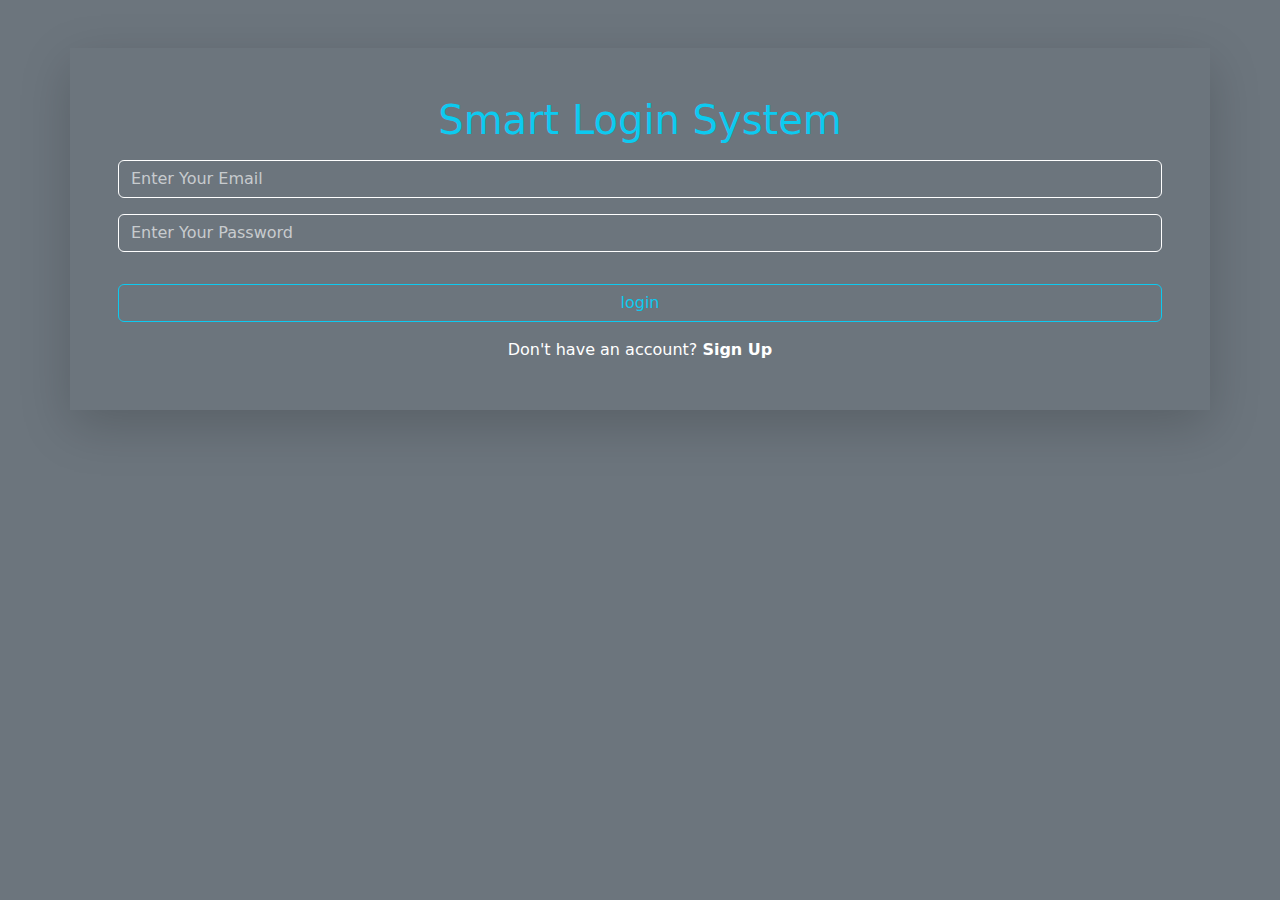
<file: index.html>
<!DOCTYPE html>
<html lang="en">
<head>
    <meta charset="UTF-8">
    <meta name="viewport" content="width=device-width, initial-scale=1.0">
    <link rel="shortcut icon" href="./images/login-icon.png" type="image/x-icon">
    <link rel="stylesheet" href="./css/bootstrap.min.css">
    <link rel="stylesheet" href="./css/all.min.css">
    <link rel="stylesheet" href="./css/style.css">
    <title>Login System</title>
</head>
<body class="bg-secondary">
    <main class="container text-center bg-secondary shadow-lg mt-5 p-5">
        <h1 class="text-info">Smart Login System</h1>

        <input type="email" class="form-control my-3 border-1 border-white bg-secondary text-white" id="signInMail" oninput="validate('signInMail',mailRegex)" placeholder="Enter Your Email">
        <p class="text-warning text-start mb-4 d-none" id="mailWrong"> Mail must be: example@domain.com</p>
        <input type="password" class="form-control my-3 border-1 border-white bg-secondary text-white" id="signInPassword" oninput="validate('signInPassword',passRegex)" placeholder="Enter Your Password">
        <p class="text-warning text-start mb-4 d-none" id="passWrong">  Must be at least 8 charecters</p>

        <button class="btn btn-outline-info form-control my-3" onclick="signIn()"> login</button>
        <p class="text-warning d-none" id="requiredInputsIn">All inputs required</p>
        <p class="text-warning d-none" id="passwordAlert">Wrong Password !</p>
        <p class="text-warning d-none" id="registerAlert">Not registered mail - sign up !</p>
        <span class="text-white">Don't have an account? <a class="text-white text text-decoration-none fw-bold" href="./signUp.html">Sign Up</a></span>
    </main>
        
    <script src="./js/index.js"></script>
    <script src="./js/bootstrap.bundle.min.js"></script>
</body>
</html>
</file>
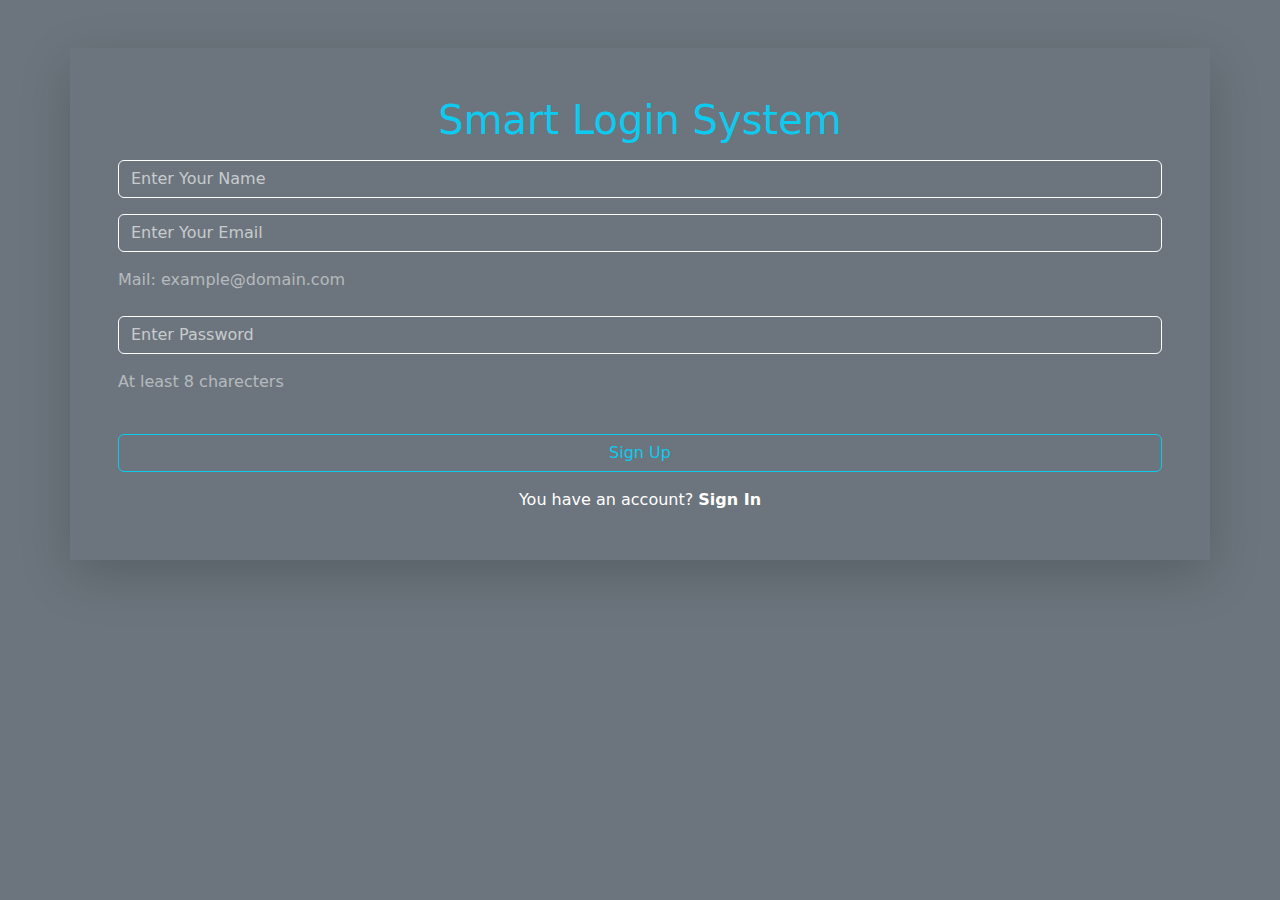
<file: signUp.html>
<!DOCTYPE html>
<html lang="en">
<head>
    <meta charset="UTF-8">
    <meta name="viewport" content="width=device-width, initial-scale=1.0">
    <link rel="shortcut icon" href="./images/login-icon.png" type="image/x-icon">
    <link rel="stylesheet" href="./css/bootstrap.min.css">
    <link rel="stylesheet" href="./css/all.min.css">
    <link rel="stylesheet" href="./css/style.css">
    <title>Login System - sign up</title>
</head>
<body class="bg-secondary">
    <main class="container text-center bg-secondary shadow-lg mt-5 p-5">
        <h1 class="text-info">Smart Login System</h1>

        <input type="text" class="form-control my-3 border-1 border-white bg-secondary text-white" id="userName" placeholder="Enter Your Name">
        <input type="email" class="form-control my-3 border-1 border-white bg-secondary text-white" id="signUpMail" oninput="validate('signUpMail',mailRegex)" placeholder="Enter Your Email">
        <p class="text-white-50 text-start mb-4"> Mail: example@domain.com</p>
        <input type="password" class="form-control my-3 border-1 border-white bg-secondary text-white" id="signUpPassword" oninput="validate('signUpPassword',passRegex)" placeholder="Enter Password">
        <p class="text-white-50 text-start mb-4"> At least 8 charecters</p>

        <button class="btn btn-outline-info form-control my-3" onclick="addUser()"> Sign Up </button>
        <p class="text-warning d-none" id="requiredInputsUp">All inputs required</p>
        <p class="text-warning d-none" id="usedMailAlert">Mail Already Exists !!</p>
        <p class="d-none" id="success">Successfully Registered </p>
        <span class="text-white">You have an account? <a class="text-white text text-decoration-none fw-bold" href="./index.html">Sign In</a></span>
    </main>
        
    <script src="./js/index.js"></script>
    <script src="./js/bootstrap.bundle.min.js"></script>
</body>
</html>
</file>
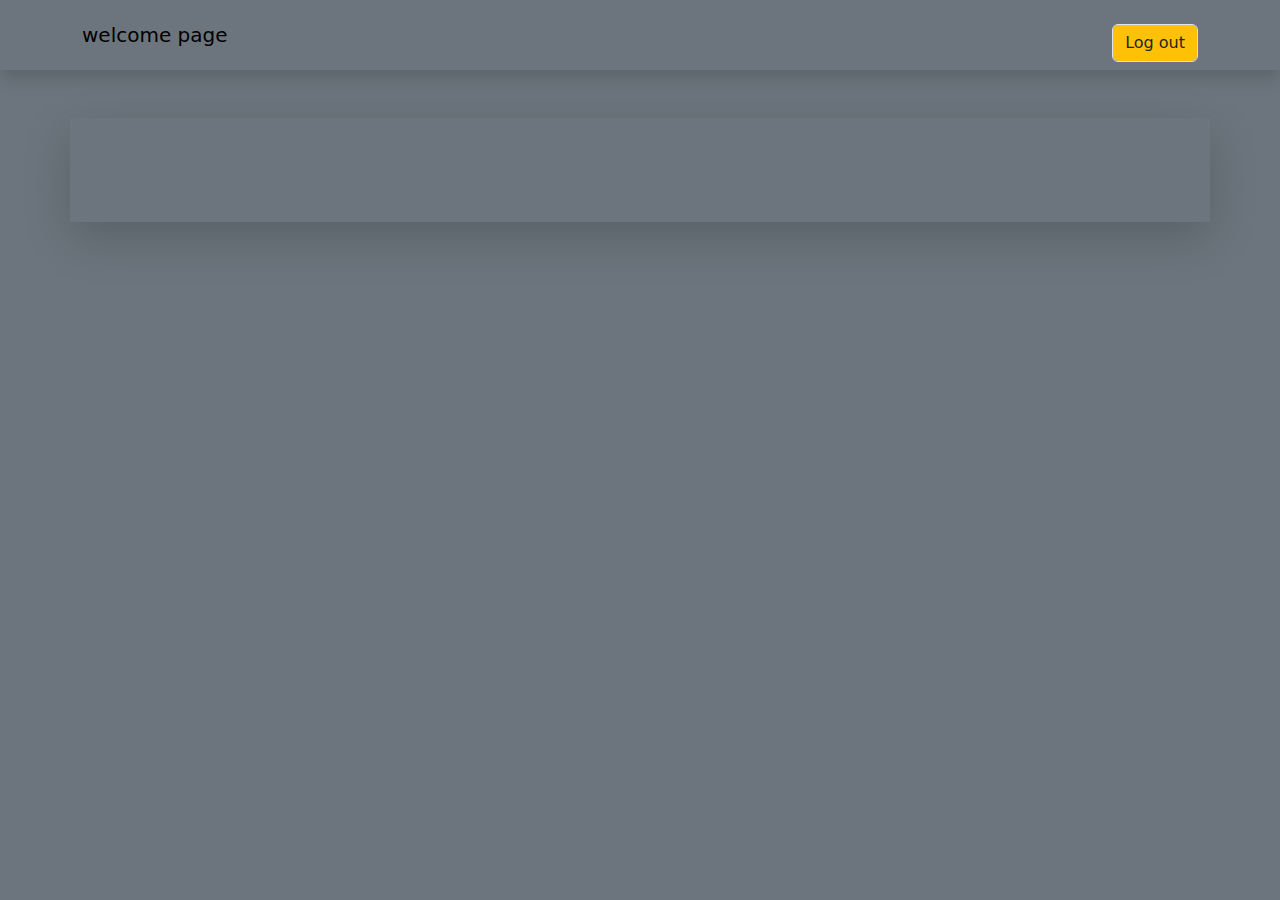
<file: welcome.html>
<!DOCTYPE html>
<html lang="en">
<head>
    <meta charset="UTF-8">
    <meta name="viewport" content="width=device-width, initial-scale=1.0">
    <link rel="shortcut icon" href="./images/login-icon.png" type="image/x-icon">
    <link rel="stylesheet" href="./css/bootstrap.min.css">
    <link rel="stylesheet" href="./css/all.min.css">
    <link rel="stylesheet" href="./css/style.css">
    <title>Welcome</title>
</head>
<body class="bg-secondary">

    <nav class="navbar navbar-expand-lg bg-secondary shadow">
        <div class="container">
          <a class="navbar-brand" href="#">welcome page</a>
          <button class="navbar-toggler" type="button" data-bs-toggle="collapse" data-bs-target="#navbarSupportedContent" aria-controls="navbarSupportedContent" aria-expanded="false" aria-label="Toggle navigation">
            <span class="navbar-toggler-icon"></span>
          </button>
          <div class="collapse navbar-collapse justify-content-end align-items-end" id="navbarSupportedContent">
            <button class="form-control mt-3 bg-warning" id="logOut" onclick="logOut()">Log out</button>
          </div>
        </div>
      </nav>

    <main class="container text-center bg-secondary shadow-lg mt-5 p-5">
        <h1 class="text-info" id="welcome"></h1>
    </main>
        
    <script src="./js/index.js"></script>
    <script src="./js/bootstrap.bundle.min.js"></script>
</body>
</html>
</file>
<file: css/style.css>
*{
    box-sizing: border-box;
}
::placeholder{
    color: rgba(255, 255, 255, 0.637) !important;
}
.form-control:focus{
    box-shadow: none;
    border-color: #86b7fe !important;
}
#success{
    color: aqua;
}
@media screen and (min-width: 992px){
    #logOut{
        width: fit-content !important;
    }
}
</file>
